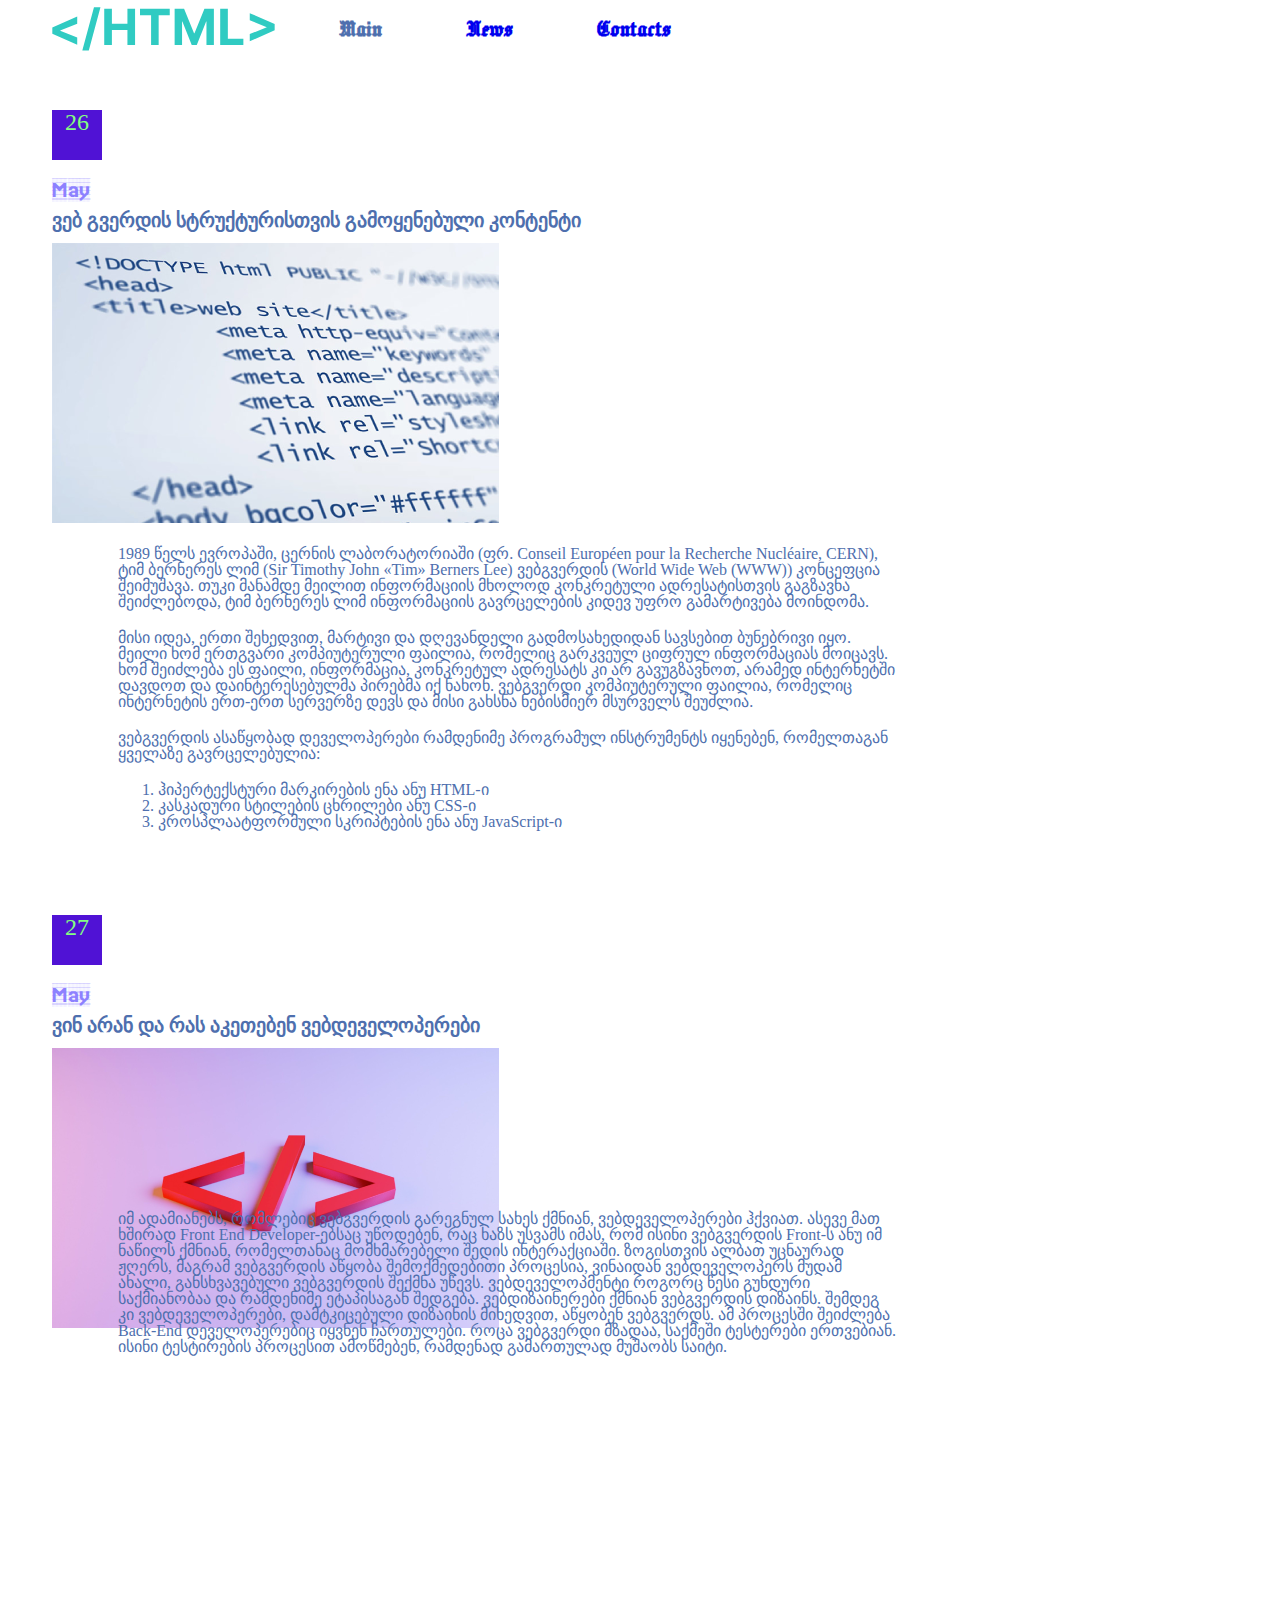
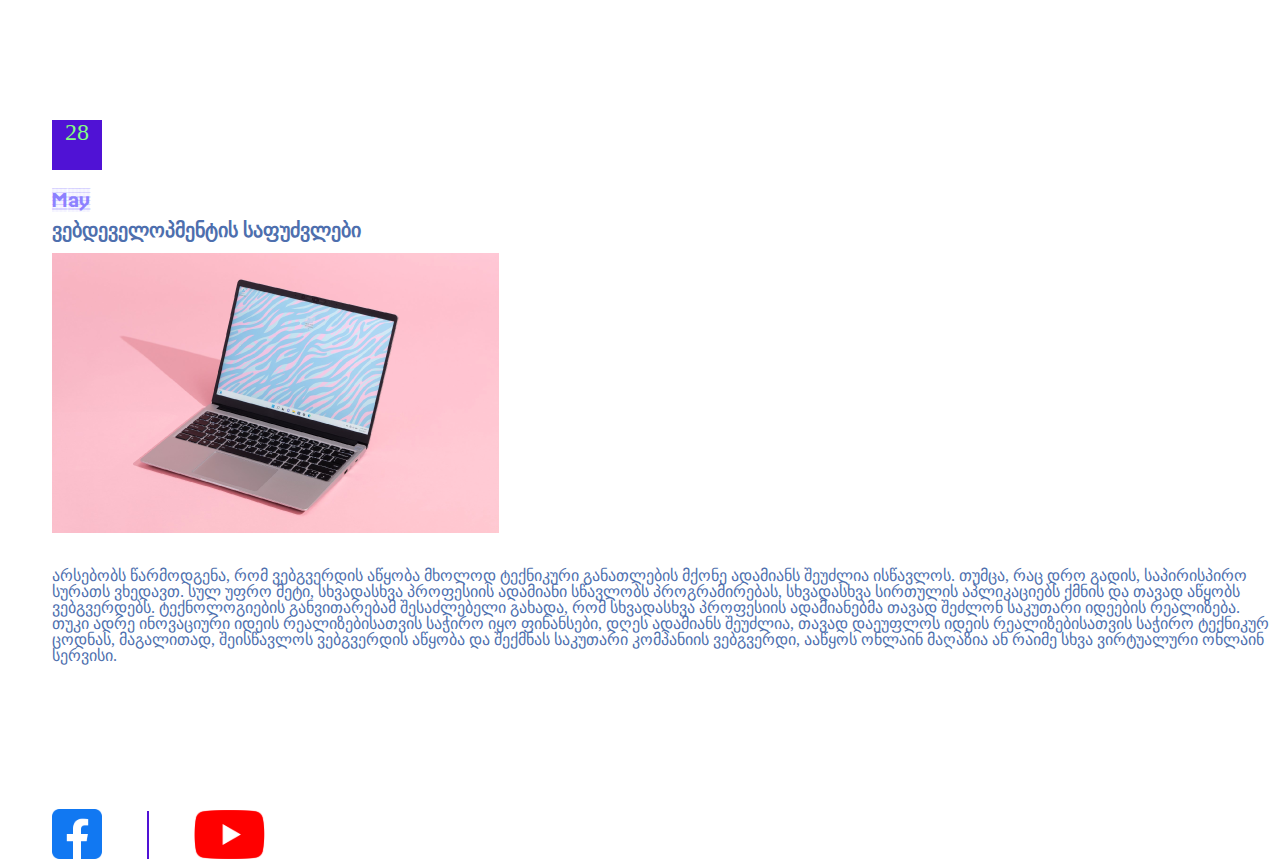
<file: Sandro_Gelashvili_Begashvili_N4/index.html>
<!DOCTYPE html>
<html>
<head>
	<link rel="stylesheet" type="text/css" href="css/reset.css">
	<link rel="stylesheet" type="text/css" href="css/styles.css">
	<title></title>
</head>
<body>
	<header>
		<img class="logo" src="./images/HTML_.svg">
		<nav class="navbar">
			<ul>
				<li class="header-item main-color" >
					<a>Main</a>
				</li>
				<li class="header-item" >
					<a href="./pages/news.html">News</a>
				</li>
				<li class="header-item" >
					<a href="./pages/contact.html">Contacts</a>
				</li>
			</ul>
		</nav>
	</header>
	<main>
		<section>
			<p class="date">26</p>
			<p class="month">May</p>
			<h2 class="section-header">ვებ გვერდის სტრუქტურისთვის გამოყენებული კონტენტი</h2>
			<img class="section-img1" src="./images/news-pic-1.svg">
			<div class="section-div1">
				<p class="section-description1"> 
					1989 წელს ევროპაში, ცერნის ლაბორატორიაში (ფრ. Conseil Européen pour la Recherche Nucléaire, CERN), ტიმ ბერნერეს ლიმ (Sir Timothy John «Tim» Berners Lee) ვებგვერდის (World Wide Web (WWW)) კონცეფცია შეიმუშავა. თუკი მანამდე მეილით ინფორმაციის მხოლოდ კონკრეტული ადრესატისთვის გაგზავნა შეიძლებოდა, ტიმ ბერნერეს ლიმ ინფორმაციის გავრცელების კიდევ უფრო გამარტივება მოინდომა.
				</p>
				<p class="section-description1"> 
					მისი იდეა, ერთი შეხედვით, მარტივი და დღევანდელი გადმოსახედიდან სავსებით ბუნებრივი იყო. მეილი ხომ ერთგვარი კომპიუტერული ფაილია, რომელიც გარკვეულ ციფრულ ინფორმაციას მოიცავს. ხომ შეიძლება ეს ფაილი, ინფორმაცია, კონკრეტულ ადრესატს კი არ გავუგზავნოთ, არამედ ინტერნეტში დავდოთ და დაინტერესებულმა პირებმა იქ ნახონ. ვებგვერდი კომპიუტერული ფაილია, რომელიც ინტერნეტის ერთ-ერთ სერვერზე დევს და მისი გახსნა ნებისმიერ მსურველს შეუძლია.
				</p>
				<p class="section-description1"> 
					ვებგვერდის ასაწყობად დეველოპერები რამდენიმე პროგრამულ ინსტრუმენტს იყენებენ, რომელთაგან ყველაზე გავრცელებულია:
				</p>
				<ol class="section-description1">
					<li>ჰიპერტექსტური მარკირების ენა ანუ HTML-ი</li>
					<li>კასკადური სტილების ცხრილები ანუ CSS-ი</li>
					<li>კროსპლაატფორმული სკრიპტების ენა ანუ JavaScript-ი</li>
				</ol>
			</div>
		</section>
		<section>
			<p class="date">27</p>
			<p class="month">May</p>
			<h2 class="section-header">ვინ არან და რას აკეთებენ ვებდეველოპერები</h2>
			<img class="section-img1" src="./images/news_pic_2.svg">
			<div class="section-div1">
				<p class="section-description1 section2-text">იმ ადამიანებს, რომლებიც ვებგვერდის გარეგნულ სახეს ქმნიან, ვებდეველოპერები ჰქვიათ. ასევე მათ ხშირად Front End Developer-ებსაც უწოდებენ, რაც ხაზს უსვამს იმას, რომ ისინი ვებგვერდის Front-ს ანუ იმ ნაწილს ქმნიან, რომელთანაც მომხმარებელი შედის ინტერაქციაში. ზოგისთვის ალბათ უცნაურად ჟღერს, მაგრამ ვებგვერდის აწყობა შემოქმედებითი პროცესია, ვინაიდან ვებდეველოპერს მუდამ ახალი, განსხვავებული ვებგვერდის შექმნა უწევს. ვებდეველოპმენტი როგორც წესი გუნდური საქმიანობაა და რამდენიმე ეტაპისაგან შედგება. ვებდიზაინერები ქმნიან ვებგვერდის დიზაინს. შემდეგ კი ვებდეველოპერები, დამტკიცებული დიზაინის მიხედვით, აწყობენ ვებგვერდს. ამ პროცესში შეიძლება Back-End დეველოპერებიც იყვნენ ჩართულები. როცა ვებგვერდი მზადაა, საქმეში ტესტერები ერთვებიან. ისინი ტესტირების პროცესით ამოწმებენ, რამდენად გამართულად მუშაობს საიტი.</p>
				
			</div>
			
		</section>
		<section>
			<p class="date">28</p>
			<p class="month">May</p>
			<h2 class="section-header">ვებდეველოპმენტის საფუძვლები</h2>
			<img class="section-img1" src="./images/news_pic_3.svg">
			<p class="section-description1 section3-text">არსებობს წარმოდგენა, რომ ვებგვერდის აწყობა მხოლოდ ტექნიკური განათლების მქონე ადამიანს შეუძლია ისწავლოს. თუმცა, რაც დრო გადის, საპირისპირო სურათს ვხედავთ. სულ უფრო მეტი, სხვადასხვა პროფესიის ადამიანი სწავლობს პროგრამირებას, სხვადასხვა სირთულის აპლიკაციებს ქმნის და თავად აწყობს ვებგვერდებს. ტექნოლოგიების განვითარებამ შესაძლებელი გახადა, რომ სხვადასხვა პროფესიის ადამიანებმა თავად შეძლონ საკუთარი იდეების რეალიზება. თუკი ადრე ინოვაციური იდეის რეალიზებისათვის საჭირო იყო ფინანსები, დღეს ადამიანს შეუძლია, თავად დაეუფლოს იდეის რეალიზებისათვის საჭირო ტექნიკურ ცოდნას, მაგალითად, შეისწავლოს ვებგვერდის აწყობა და შექმნას საკუთარი კომპანიის ვებგვერდი, ააწყოს ონლაინ მაღაზია ან რაიმე სხვა ვირტუალური ონლაინ სერვისი.
		</section>
	
	</main>
	<footer class="footer-main">
		<img src="./images/facebook.svg">
		<span class="line1" style="margin-left: 41px; margin-right: 41px;"></span>
		<img src="./images/youtube.svg">
	</footer>
	




</body>
</html>
</file>
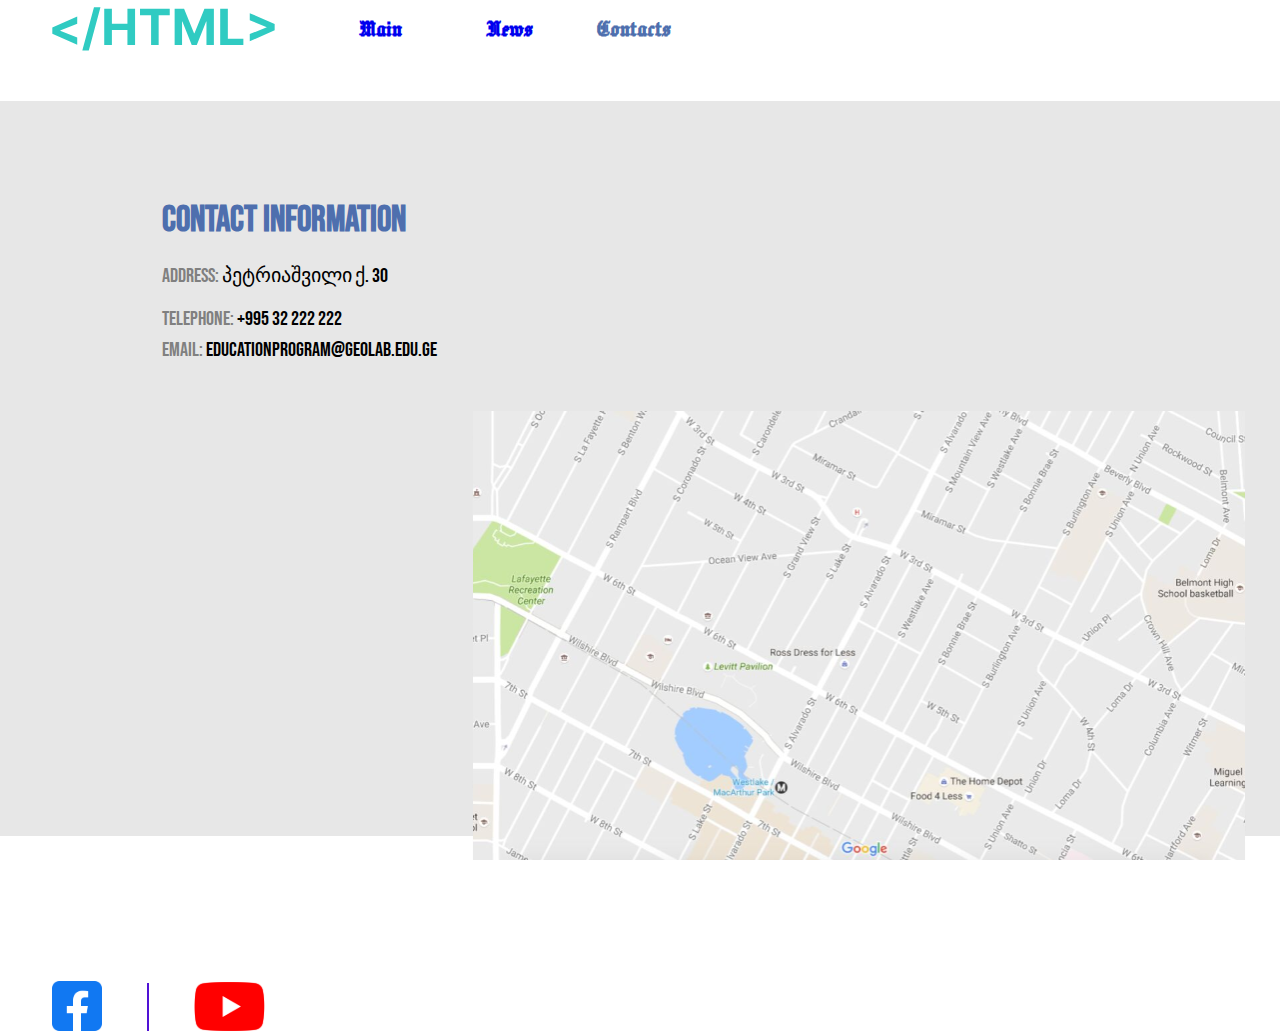
<file: Sandro_Gelashvili_Begashvili_N4/pages/contact.html>
<!DOCTYPE html>
<html lang="en">
<head>
    <meta charset="UTF-8">
    <meta http-equiv="X-UA-Compatible" content="IE=edge">
    <meta name="viewport" content="width=device-width, initial-scale=1.0">
    <title>Document</title>
    <link rel="stylesheet" href="../css/reset.css">
    <link rel="stylesheet" href="../css/styles.css">
</head>
<body>
    <header>
        <img class="logo" src="../images/HTML_.svg">
        <nav class="navbar">
            <ul>
                <li class="header-item" >
                    <a href="../index.html">Main</a>
                </li>
                <li class="header-item" >
                    <a href="./news.html">News</a>
                </li>
                <li class="header-item main-color" >
                    <a>Contacts</a>
                </li>
            </ul>
        </nav>

    </header>
    <main class="contact-main">
        <section class="text-div">
            <h2 class="contact-header">Contact information</h2>
			<p class="Diff_P " style="margin-bottom: 23px ;">Address: <span style="color: black;">პეტრიაშვილი ქ. 30</span></p>
			<p class="Diff_P" style="margin-bottom: 11px ;">Telephone: <span style="color: black;">+995 32 222 222</span></p>
			<p class="Diff_P">Email: <span style="color: black;">Educationprogram@geolab.edu.ge</span></p>
            
        </section>
        <img src="../images/map.svg" alt="" class="contact-img">
    </main>
    <footer class="footer-main" class="footer-contact">
		<img src="../images/facebook.svg">
		<span class="line1" style="margin-left: 41px; margin-right: 41px;"></span>
		<img src="../images/youtube.svg">
	</footer >
    
</body>
</html>
</file>
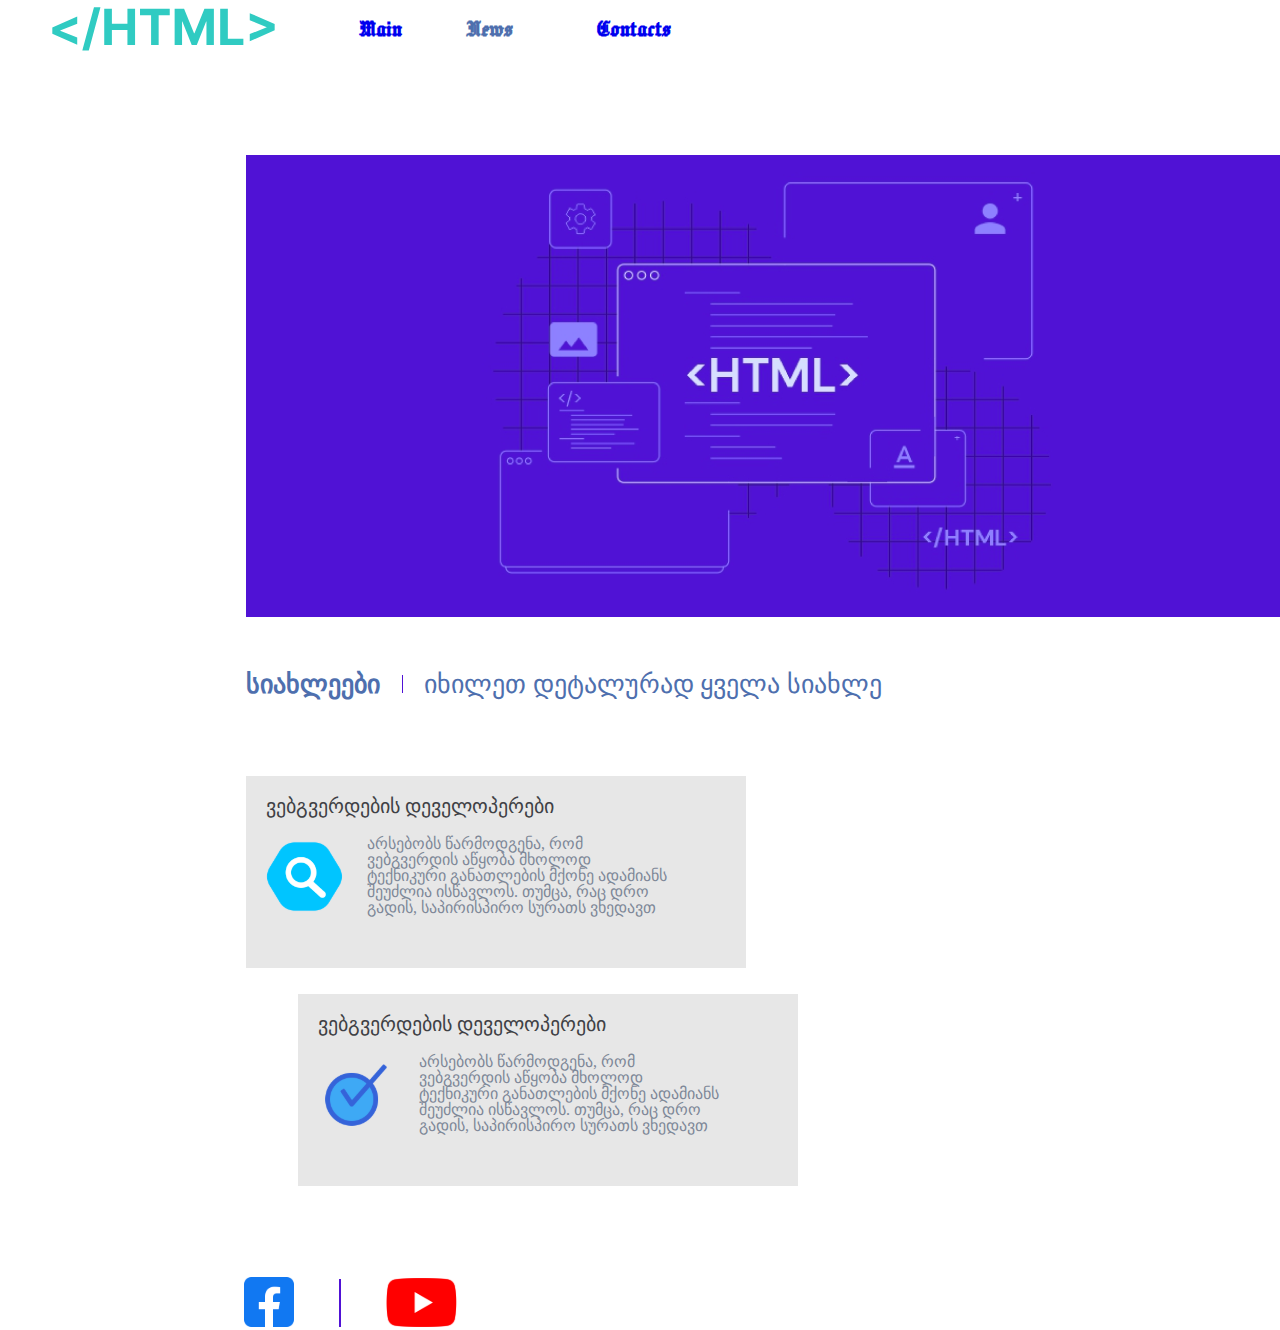
<file: Sandro_Gelashvili_Begashvili_N4/pages/news.html>
<!DOCTYPE html>
<html lang="en">
<head>
    <meta charset="UTF-8">
    <meta http-equiv="X-UA-Compatible" content="IE=edge">
    <meta name="viewport" content="width=device-width, initial-scale=1.0">
    <title>Document</title>
    <link rel="stylesheet" href="../css/reset.css">
    <link rel="stylesheet" href="../css/styles.css">
</head>
<body>
    <header>
        <img class="logo" src="../images/HTML_.svg">
        <nav class="navbar">
            <ul>
                <li class="header-item" >
                    <a href="../index.html">Main</a>
                </li>
                <li class="header-item main-color" >
                    <a>News</a>
                </li>
                <li class="header-item" >
                    <a href="./contact.html">Contacts</a>
                </li>
            </ul>
        </nav>
    </header>
    <main class="main-news">
        <section class="news-section1">
            <img src="../images/HTML_NEWS.svg" alt="" class="news-img1">
        </section>
        <section>
			<h2 class="news-section-header">სიახლეები</h2>
            <span class="line2" style="margin-left: 18px; margin-right: 17px;"></span>
            <h2 class="news-section-post-header">იხილეთ დეტალურად ყველა სიახლე</h2>
		
		</section>
        <section>
            <div class="container">
                <h3>ვებგვერდების დეველოპერები</h3>
                <img src="../images/news-pic2.svg">
                <p>არსებობს წარმოდგენა, რომ ვებგვერდის აწყობა მხოლოდ ტექნიკური განათლების მქონე ადამიანს შეუძლია ისწავლოს. თუმცა, რაც დრო გადის, საპირისპირო სურათს ვხედავთ</p>
            </div>
        
            <div class="container container1">
                <h3>ვებგვერდების დეველოპერები</h3>
                <img src="../images/news-pic1.svg">
                <p>არსებობს წარმოდგენა, რომ ვებგვერდის აწყობა მხოლოდ ტექნიკური განათლების მქონე ადამიანს შეუძლია ისწავლოს. თუმცა, რაც დრო გადის, საპირისპირო სურათს ვხედავთ</p>
            </div>
        
        </section>
    </main>
    <footer class="footer-news">
		<img src="../images/facebook.svg">
		<span class="line1" style="margin-left: 41px; margin-right: 41px;"></span>
		<img src="../images/youtube.svg">
	</footer>

    
</body>
</html>
</file>
<file: Sandro_Gelashvili_Begashvili_N4/css/styles.css>
@import url('https://fonts.googleapis.com/css2?family=Jacquard+24&display=swap');
@import url('https://fonts.googleapis.com/css2?family=Jacquard+24&family=Jersey+20+Charted&display=swap');
@import url('https://fonts.googleapis.com/css2?family=Bebas+Neue&family=Jacquard+24&family=Jersey+20+Charted&display=swap');

a {
	text-decoration: none !important;
}

.navbar {
	display: inline-block;
	vertical-align: middle;
	font-family: "Jacquard 24", system-ui;
  	font-weight: 400;
  	font-style: normal;
}

.logo {
	width: 223px;
	height: 58px;
	vertical-align: middle;
	margin-left: 52px;
	
}

.header-item {
	font-size: 24px;
	color: #8D81FF;
	font-weight: bold;
	display: inline-block;
	margin-left: 80px;
	
}

.main-color {
	color: #4E6FAE;
	margin-left: 60px;
}



.date {
	width: 50px;
	height: 50px;
	background-color: #5012D5;
	font-size: 24px;
	color: #84FF81;
	text-align: center;
	margin-bottom: 18px;
	

}

.month {
	font-size: 24px;
	color: #8D81FF;
	margin-bottom:8px ;
	font-family: "Jersey 20 Charted", sans-serif;
  	font-weight: 400;
  	font-style: normal;
}

section {
	margin-left: 52px;
	margin-top: 52px;
}

.section-header {
	font-size: 20px;
	font-weight: bold;
	color: #4E6FAE;
}

.section-img1{
	width: 447px;
	height: 280px;
	margin-top: 13px;
}

.section-div1{
	display: inline-block;
	margin-left: 66px;
	width: 778px;
	height: 337px;
}


.section-description1 {
	font-size: 16px;
	color: #4E6FAE;
	margin-top: 20px;
}

.section2-text{
	position: relative;
	bottom: 140px;
}

.section3-text{
	margin-top: 32px;
}

.footer-main {
	margin-left: 52px;
	margin-top: 145px;
}

.line1 {
	width: 2px;
	height: 48px;
	display: inline-block;
	background: #5012D5;
}

.main-news{
	margin-left: 194px;
	margin-top: 97px;
}

.news-img1{
	width: 1052px;
	height: 462px;
}

.news-section-header {
	font-size: 26px;
	font-weight: bold;
	color: #4E6FAE;
	display: inline-block;
}

.line2 {
	width: 1px;
	height: 18px;
	display: inline-block;
	background: #5012D5;
}

.news-section-post-header {
	font-size: 26px;
	font-weight: 400px;
	color: #4E6FAE;
	display: inline-block;
}




.container {
	width: 500px;
	height: 192px;
	background-color: #E7E7E7;
	margin-top: 26px;
	padding: 20px;
	display: inline-block;
}

.container h3 {
	font-size: 20px;
	color: #3F4145;
	margin-bottom: 20px;
}

.container p {
	display: inline-block;
	width: 300px;
	vertical-align: middle;
	font-size: 16px;
	color: #7E8898;
}


.container img {
	margin-right: 20px;
    vertical-align: middle;
	width: 77px;
	height: 77px;
}

.container1 {
	margin-left: 52px;
	margin-bottom: 91px;
}

.footer-news{
	margin-left: 244px;
}

.contact-main{
	height: 735px;
	background-color: #E7E7E7;
	margin-top: 43px;
}

.contact-header{
	font-weight: bold;
	font-size: 36px;
	color: #4E6FAE;
	margin-bottom: 27px;
	
}

.text-div{
	margin-left: 162px;
	margin-bottom: 93px;
	display: inline-block;
	position: relative;
	top: 50px;
	font-family: "Bebas Neue", sans-serif;
  	font-weight: 400;
  	font-style: normal;
	
}

.Diff_P{
	font-size: 20px;
	color: gray;
	
}

.contact-img{
	width: 844px;
	height: 449px;
	display: inline-block;
	position: absolute;
	bottom: 40px;
}

.footer-contact{
	margin-top: 106px;
	margin-left: 96px;
}
</file>
